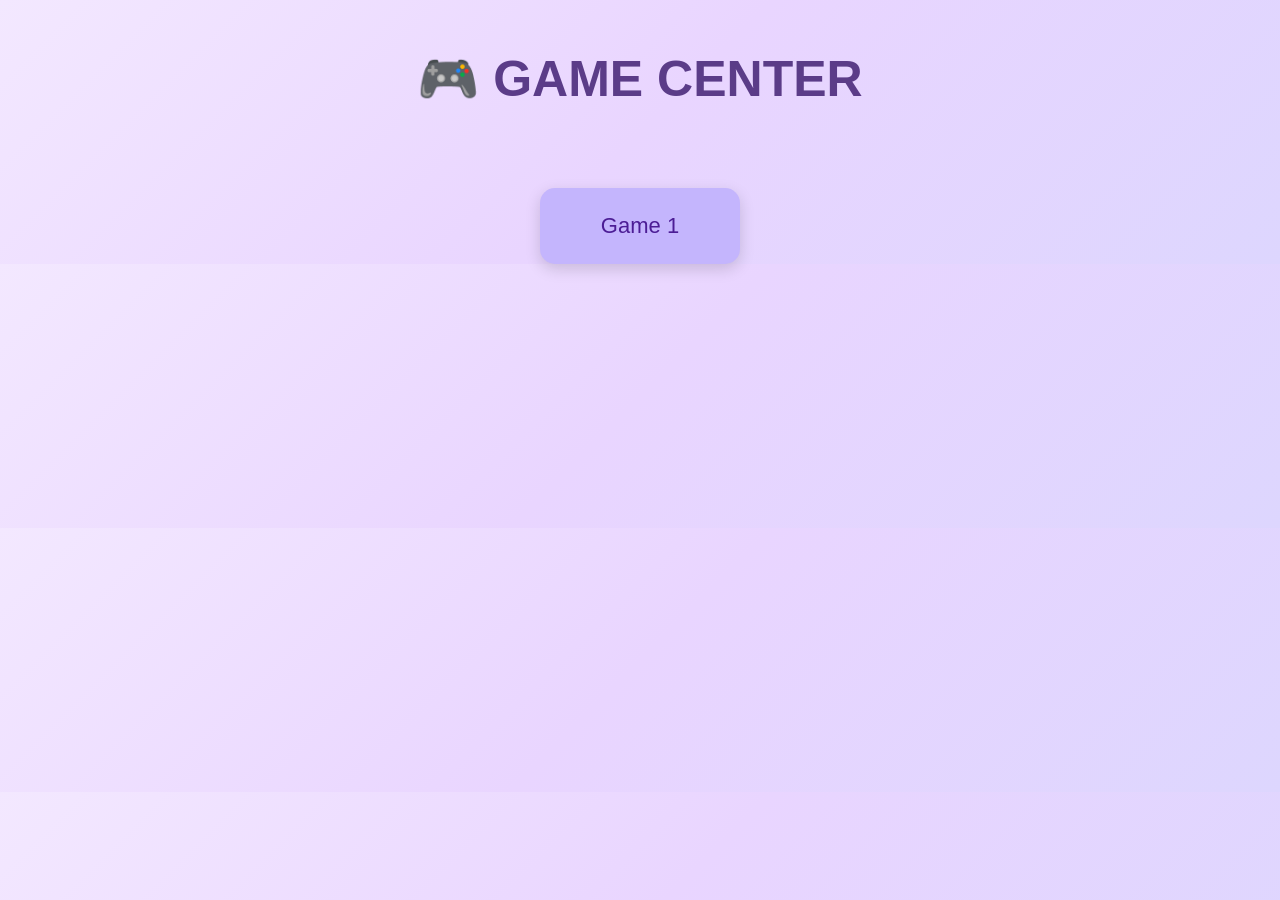
<file: index.html>
<!DOCTYPE html>
<html lang="vi">
<head>
<meta charset="UTF-8">
<title>Game Center</title>

<style>
body{
    margin:0;
    font-family: Arial;
    background: linear-gradient(135deg,#f3e8ff,#e9d5ff,#ddd6fe);
    color:#5b3c88;
    text-align:center;
}

h1{
    margin-top:50px;
    font-size:50px;
}

.menu{
    margin-top:80px;
    display:flex;
    justify-content:center;
    gap:40px;
    flex-wrap:wrap;
}

.game-btn{
    width:200px;
    padding:25px;
    font-size:22px;
    border:none;
    border-radius:15px;
    background:#c4b5fd;
    color:#4c1d95;
    cursor:pointer;
    transition:0.3s;
    box-shadow:0 5px 15px rgba(0,0,0,0.15);
}

.game-btn:hover{
    transform:scale(1.08);
    background:#a78bfa;
}
</style>

</head>
<body>

<h1>🎮 GAME CENTER</h1>

<div class="menu">

<button class="game-btn" onclick="location.href='game/index.html'">Game 1</button>

</div>

</body>
</html>
</file>
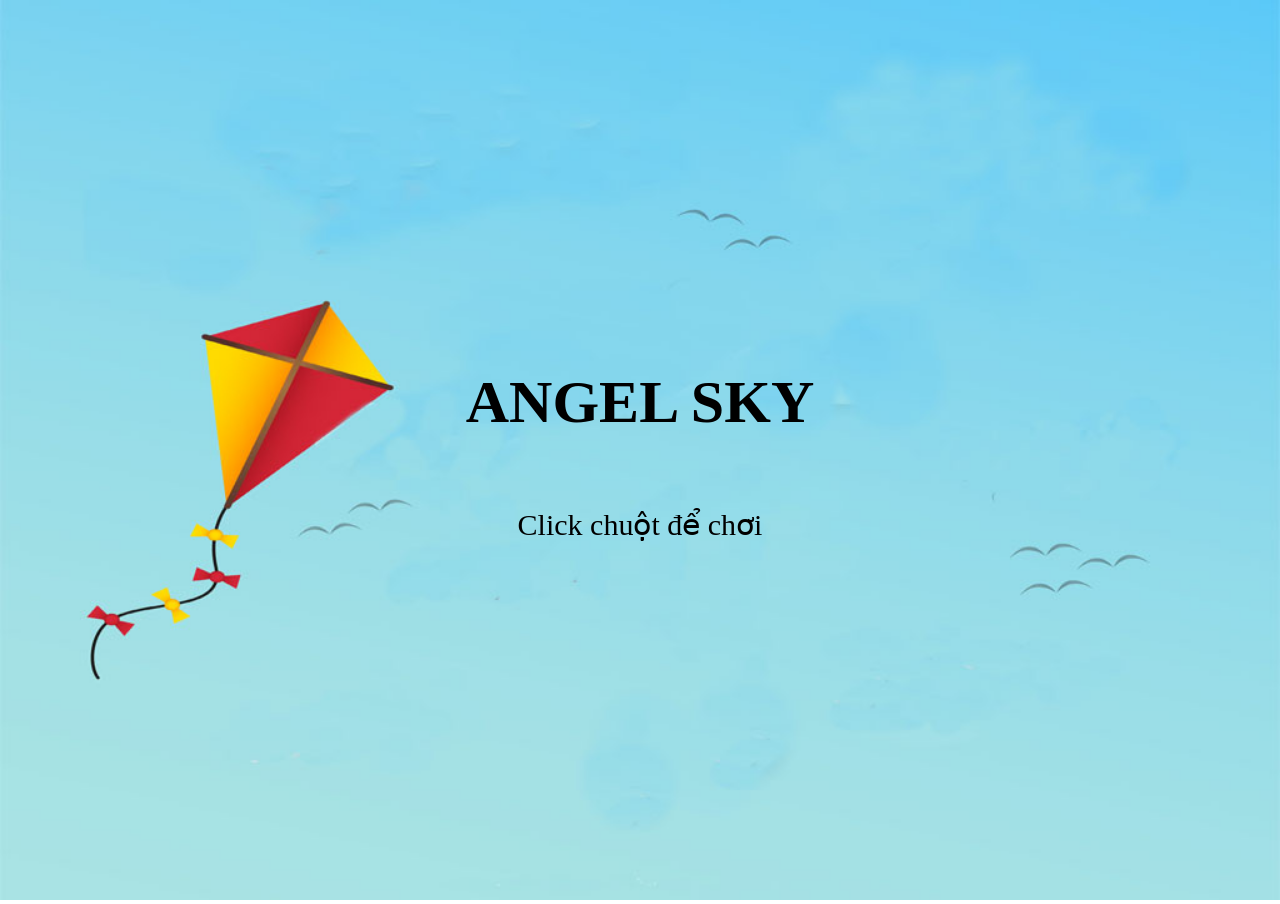
<file: game/index.html>
<!doctype html>
<html lang="vi">
<head>
<meta charset="UTF-8">
<title>AngelSky</title>
<link rel="stylesheet" href="1.css">
</head>

<body>

<div id="startScreen">
    <h1>ANGEL SKY</h1>
    <p>Click chuột để chơi</p>
</div>

<canvas id="gameCanvas"></canvas>

<script src="xuly.js"></script>
</body>
</html>
</file>
<file: game/1.css>
body{
    margin: 0;
    padding: 0;
    overflow: hidden;
}
#startScreen{
    position: fixed; /* 🔥 đổi từ absolute -> fixed */
    top:0;
    left:0;
    width:100%;
    height:100%;

    background: url("ImageGames/background.jpg") no-repeat center center;
    background-size: cover;

    display:flex;
    flex-direction:column;
    justify-content:center;
    align-items:center;

    font-size:30px;
    z-index:10;
    cursor:pointer;

    color: black;
}
</file>
